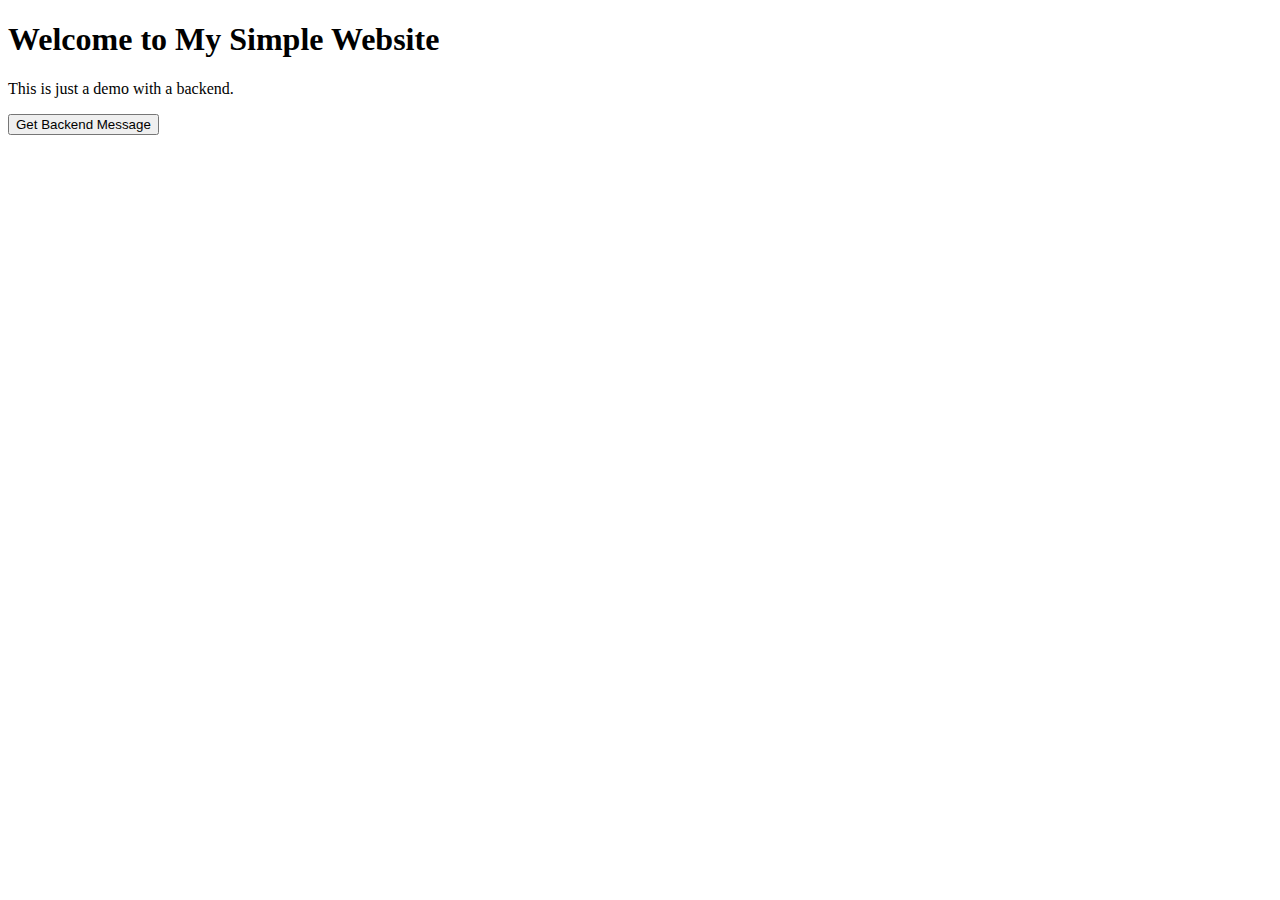
<file: danger/index.html>
<!doctype html>
<html>
  <head>
    <meta charset="utf-8" />
    <title>Simple Website</title>
  </head>
  <body>
    <h1>Welcome to My Simple Website</h1>
    <p>This is just a demo with a backend.</p>

    <button onclick="getMessage()">Get Backend Message</button>
    <p id="msg"></p>

    <script>
      async function getMessage() {
        const res = await fetch('/api/message');
        const data = await res.json();
        document.getElementById('msg').textContent = data.message;
      }
    </script>
  </body>
</html>
</file>
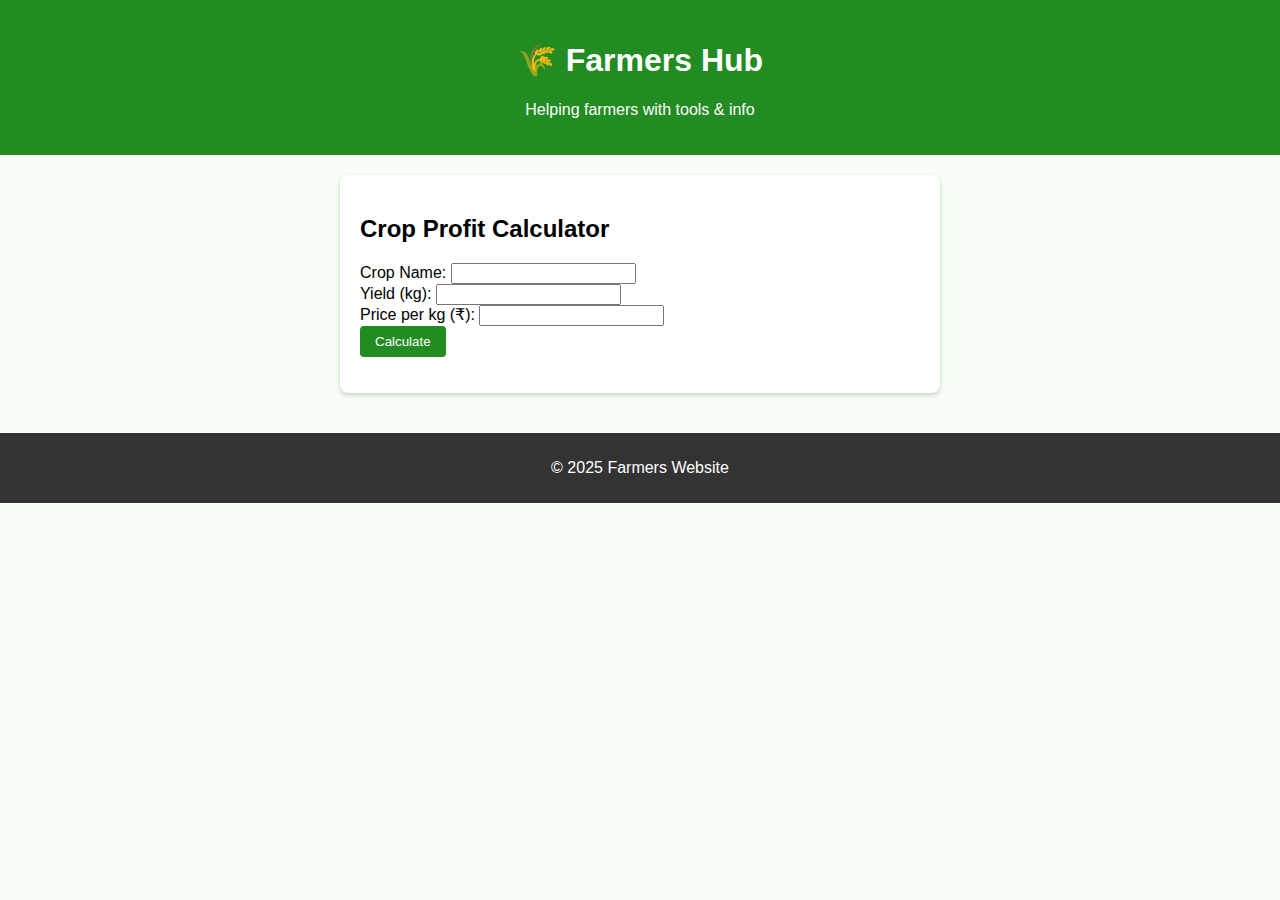
<file: farmers-website/index.html>
<!doctype html>
<html>
  <head>
    <meta charset="utf-8" />
    <title>Farmers Website</title>
    <link rel="stylesheet" href="style.css" />
  </head>
  <body>
    <header>
      <h1>🌾 Farmers Hub</h1>
      <p>Helping farmers with tools & info</p>
    </header>

    <main>
      <section>
        <h2>Crop Profit Calculator</h2>
        <form id="calcForm">
          <label>Crop Name: <input type="text" id="crop" required></label><br>
          <label>Yield (kg): <input type="number" id="yield" required></label><br>
          <label>Price per kg (₹): <input type="number" id="price" required></label><br>
          <button type="submit">Calculate</button>
        </form>
        <p id="result"></p>
      </section>
    </main>

    <footer>
      <p>&copy; 2025 Farmers Website</p>
    </footer>

    <script>
      document.getElementById('calcForm').addEventListener('submit', async (e) => {
        e.preventDefault();
        const crop = document.getElementById('crop').value;
        const yieldKg = parseFloat(document.getElementById('yield').value);
        const price = parseFloat(document.getElementById('price').value);

        const res = await fetch('/api/profit', {
          method: 'POST',
          headers: { 'Content-Type': 'application/json' },
          body: JSON.stringify({ crop, yieldKg, price })
        });
        const data = await res.json();
        document.getElementById('result').textContent =
          `Estimated Profit for ${crop}: ₹${data.profit}`;
      });
    </script>
  </body>
</html>
</file>
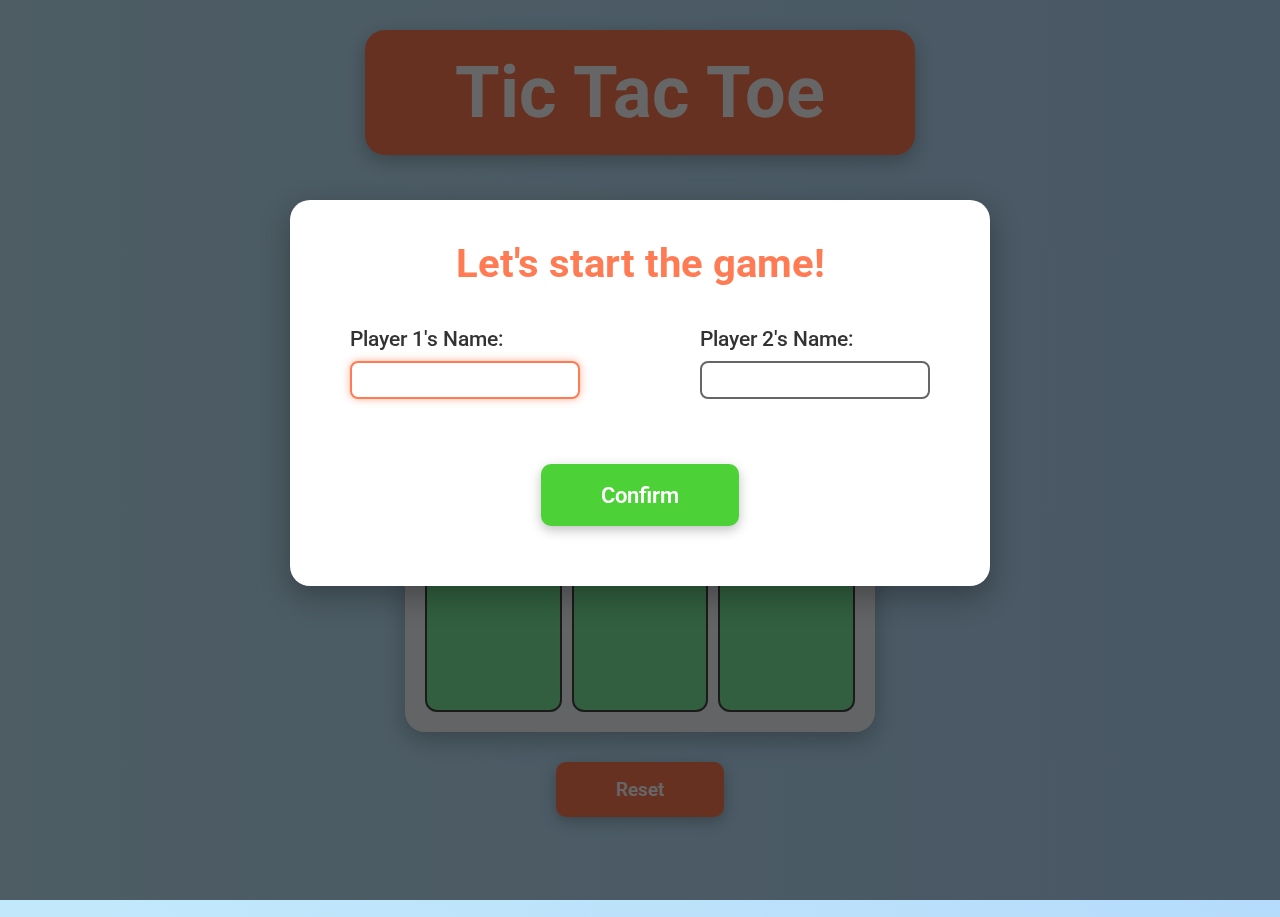
<file: tictactoe/index.html>
<!DOCTYPE html>
<html lang="en">
<head>
    <meta charset="UTF-8">
    <meta name="viewport" content="width=device-width, initial-scale=1.0">
    <title>Tic Tac Toe</title>
    <link rel="stylesheet" href="style.css">
    <script src="game.js" defer></script>
</head>
<body>
    <header>
        <h1>Tic Tac Toe</h1>
    </header>

    <main>
        <p>Turn</p>
        <div class="gameboard">
            <div class="gamecell" data-position="0"></div>
            <div class="gamecell" data-position="1"></div>
            <div class="gamecell" data-position="2"></div>
            <div class="gamecell" data-position="3"></div>
            <div class="gamecell" data-position="4"></div>
            <div class="gamecell" data-position="5"></div>
            <div class="gamecell" data-position="6"></div>
            <div class="gamecell" data-position="7"></div>
            <div class="gamecell" data-position="8"></div>
        </div>
        <button type="button">Reset</button>
    </main>

    <dialog class="names-dialog">
        <form>
            <p class="title">Let's start the game!</p>
            <p  class="player-name">
                <label for="name1">Player 1's Name:</label>
                <input type="text" name="name1" id="name1" maxlength="15" required>
            </p>
            <p  class="player-name">
                <label for="name2">Player 2's Name:</label>
                <input type="text" name="name2" id="name2" maxlength="15" required>
            </p>
            <button>Confirm</button>
        </form>
    </dialog>

    <dialog class="result-dialog">
        <h1>Player X Wins!</h1>
    </dialog>

   
</body>
</html>
</file>
<file: farmers-website/style.css>
body { font-family: Arial, sans-serif; background: #f7fff7; margin: 0; padding: 0; }
header { background: #228B22; color: white; text-align: center; padding: 20px; }
main { padding: 20px; max-width: 600px; margin: auto; }
section { background: white; padding: 20px; border-radius: 8px; box-shadow: 0 2px 5px rgba(0,0,0,0.2); }
button { padding: 8px 15px; background: #228B22; color: white; border: none; border-radius: 4px; cursor: pointer; }
button:hover { background: #1e7b1e; }
footer { text-align: center; background: #333; color: white; padding: 10px; margin-top: 20px; }
</file>
<file: tictactoe/style.css>
@import url('https://fonts.googleapis.com/css2?family=Roboto:wght@400;500;700&display=swap');

* {
  margin: 0;
  padding: 0;
  box-sizing: border-box;
}

:root {
  --RESULT-DIALOG-WIDTH: min(85vw, 500px);
  --NAMES-DIALOG-WIDTH: min(85vw, 700px);
  --HEADER-WIDTH: min(90vw, 550px);
  --GAMEBOARD-SIDE: min(90vw, 470px);

  --TITLE-FS: clamp(3rem, 13vw, 4.5rem);
  --TURN-MSG-FS: clamp(1.5rem, 10vw, 2.5rem);
  --PLAYER-SYMBOL-FS: clamp(2rem, 15vw, 5rem);
  --FOOTER-FS: clamp(1rem, 5vw, 1.2rem);
  --RESULT-DIALOG-FS: clamp(1.2rem, 8vw, 2.3rem);

  --PRIMARY: #ff7b54;
  --PRIMARY-LIGHT: #ffb199;
  --SECONDARY: #4cd137;
  --SECONDARY-LIGHT: #7bed9f;
}

/* Animated Background */
body {
  font-family: 'Roboto', sans-serif;
  background: linear-gradient(270deg, #ffecd2, #fcb69f, #a1c4fd, #c2e9fb);
  background-size: 800% 800%;
  animation: gradientShift 20s ease infinite;
  margin-bottom: 100px;
  user-select: none;
}

@keyframes gradientShift {
  0% { background-position: 0% 50%; }
  50% { background-position: 100% 50%; }
  100% { background-position: 0% 50%; }
}

/* HEADER */
header {
  padding-top: 30px;
  margin-bottom: 40px;
}

header h1 {
  margin: 0 auto;
  padding: 20px 0;
  width: var(--HEADER-WIDTH);
  text-align: center;
  font-size: var(--TITLE-FS);
  background: var(--PRIMARY);
  color: #fff;
  border-radius: 20px;
  box-shadow: 0 6px 20px rgba(0,0,0,0.25);
  transition: transform 0.3s ease;
}

header h1:hover {
  transform: scale(1.05);
}

/* MAIN */
main p {
  margin-bottom: 20px;
  text-align: center;
  font-size: var(--TURN-MSG-FS);
  font-weight: 600;
  color: #222;
  animation: fadeIn 1s ease;
}

main .gameboard {
  width: var(--GAMEBOARD-SIDE);
  height: var(--GAMEBOARD-SIDE);
  margin: 0 auto 30px auto;
  padding: 20px;
  border-radius: 20px;
  background: rgba(255,255,255,0.85);
  box-shadow: 0 8px 25px rgba(0,0,0,0.25);

  display: grid;
  gap: 10px;
  grid-template-columns: repeat(3, 1fr);
  grid-template-rows: repeat(3, 1fr);

  animation: zoomIn 0.7s ease;
}

.gameboard .gamecell {
  border: 2px solid #444;
  font-size: var(--PLAYER-SYMBOL-FS);
  cursor: pointer;
  background: var(--SECONDARY-LIGHT);
  border-radius: 12px;

  display: flex;
  align-items: center;
  justify-content: center;

  transition: transform 0.3s ease, background 0.3s ease, box-shadow 0.3s ease;
}

.gameboard .gamecell:hover {
  background: var(--SECONDARY);
  transform: scale(1.1) rotate(-3deg);
  color: white;
  font-weight: 700;
  box-shadow: 0 0 15px rgba(0,0,0,0.3);
}

/* Winning cell animation */
.gamecell.winner {
  animation: glow 1s infinite alternate;
}

@keyframes glow {
  from { box-shadow: 0 0 10px 2px #ffe600; }
  to   { box-shadow: 0 0 25px 6px #ff9d00; }
}

main button {
  display: block;
  font: inherit;
  font-size: 1.2rem;
  font-weight: 600;
  margin: 0 auto;
  padding: 16px 60px;
  border: none;
  border-radius: 10px;
  background: var(--PRIMARY);
  color: white;
  box-shadow: 0 4px 15px rgba(0,0,0,0.25);
  cursor: pointer;
  transition: all 0.3s ease;
}

main button:hover {
  background: var(--PRIMARY-LIGHT);
  color: #333;
  transform: translateY(-3px) scale(1.05);
}

/* DIALOG */
dialog {
  position: fixed;
  border: none;
  border-radius: 20px;
  background: #fff;
  box-shadow: 0 10px 30px rgba(0,0,0,0.3);
  user-select: none;
  overflow: hidden;
  animation: bounceIn 0.6s ease;
}

dialog::backdrop {
  background: rgba(0, 0, 0, 0.6);
}

.result-dialog {
  top: 300px;
  left: calc(50% - (var(--RESULT-DIALOG-WIDTH) / 2));
}

.result-dialog h1 {
  padding: 60px 10px;
  width: var(--RESULT-DIALOG-WIDTH);
  text-align: center;
  font-size: var(--RESULT-DIALOG-FS);
  font-weight: 700;
  color: var(--PRIMARY);
}

.names-dialog {
  top: 200px;
  left: calc(50% - (var(--NAMES-DIALOG-WIDTH) / 2));
}

.names-dialog form {
  padding: 40px 0 60px 0;
  width: var(--NAMES-DIALOG-WIDTH);

  display: grid;
  row-gap: 40px;
  grid-template-columns: 1fr 1fr;
  grid-template-rows: auto 1fr auto;
  justify-items: center;
}

.names-dialog p.title {
  grid-column: 1 / -1;
  font-size: 2.5rem;
  font-weight: 700;
  color: var(--PRIMARY);
}

.names-dialog p.player-name {
  display: flex;
  flex-direction: column;
  gap: 10px;
  font-size: 1.3rem;
  font-weight: 500;
  color: #333;
}

.names-dialog input {
  width: 230px;
  padding: 8px;
  border: 2px solid #666;
  border-radius: 8px;
  font-size: 1rem;
  outline: none;
  transition: border 0.3s ease;
}

.names-dialog input:focus {
  border-color: var(--PRIMARY);
  box-shadow: 0 0 8px var(--PRIMARY-LIGHT);
}

.names-dialog button {
  grid-column: 1 / -1;
  margin-top: 25px;
  padding: 18px 60px;
  background: var(--SECONDARY);
  border: none;
  border-radius: 10px;
  font: inherit;
  font-size: 1.4rem;
  font-weight: 600;
  color: white;
  cursor: pointer;
  box-shadow: 0 4px 12px rgba(0,0,0,0.25);
  transition: all 0.3s ease;
}

.names-dialog button:hover {
  background: var(--SECONDARY-LIGHT);
  color: #333;
  transform: translateY(-2px) scale(1.05);
}

/* Animations */
@keyframes zoomIn {
  from { transform: scale(0.7); opacity: 0; }
  to { transform: scale(1); opacity: 1; }
}

@keyframes bounceIn {
  0% { transform: scale(0.5); opacity: 0; }
  60% { transform: scale(1.1); opacity: 1; }
  80% { transform: scale(0.9); }
  100% { transform: scale(1); }
}

@keyframes fadeIn {
  from { opacity: 0; }
  to { opacity: 1; }
}

/* Responsive */
@media screen and (max-width: 600px) {
  .names-dialog {
    top: 100px;
  }
  .names-dialog form {
    row-gap: 30px;
    grid-template-columns: 1fr;
  }
  .names-dialog p.title {
    font-size: clamp(1.5rem, 8vw, 2.2rem);
  }
  .names-dialog button {
    padding-inline: 50px;
    font-size: 1.2rem;
  }
}

/* FOOTER */
footer {
  position: absolute;
  bottom: 15px;
  width: 100%;
  text-align: center;
  color: #333;
  font-size: var(--FOOTER-FS);
  user-select: text;
}
</file>
